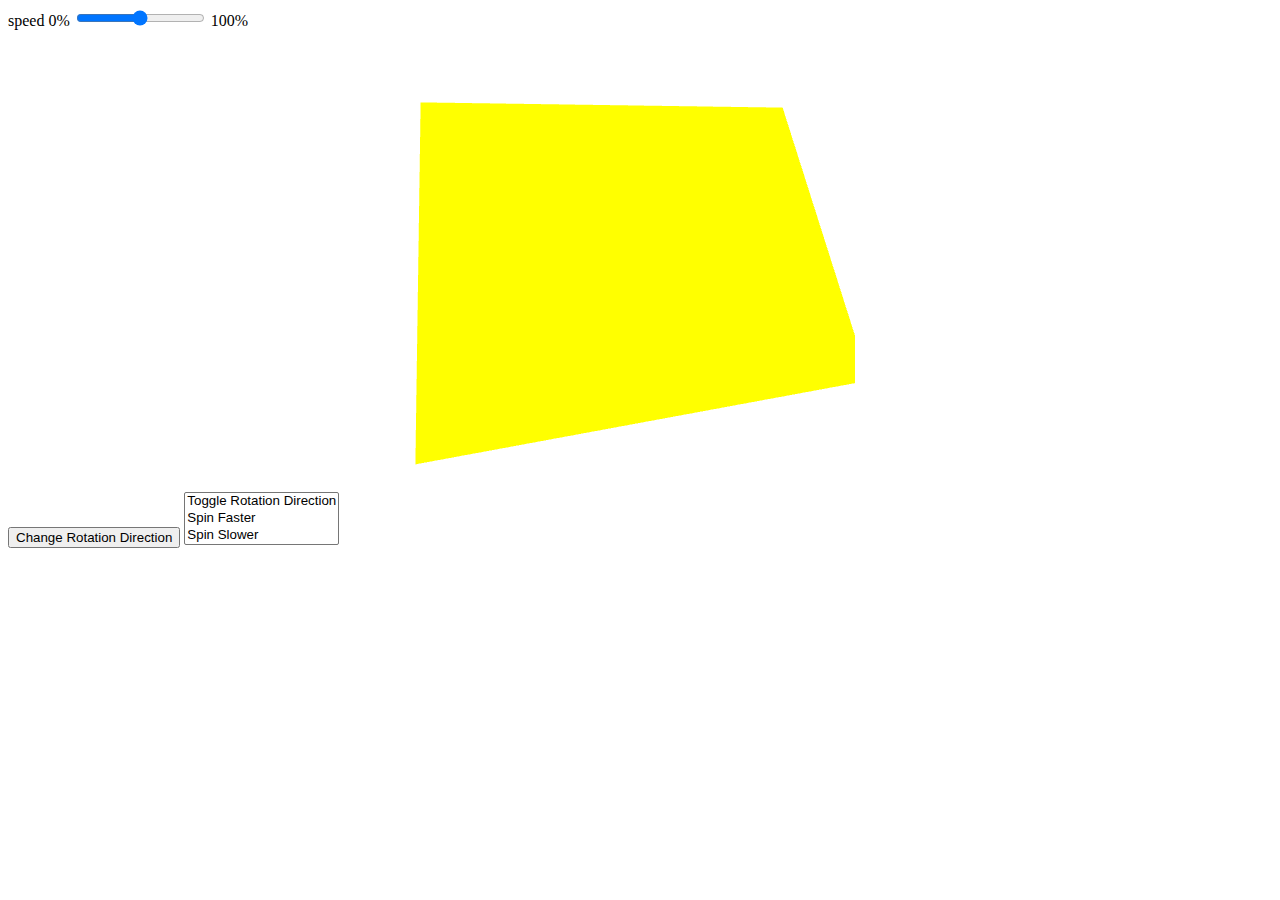
<file: prog01/rotatingSquare3.html>
<!DOCTYPE html>
<html>
<meta http-equiv="Content-Type" content="text/html;charset=utf-8" >
<title>Rotating Square</title>

<script id="vertex-shader" type="x-shader/x-vertex">
attribute vec4 vPosition;
uniform float theta;

void
main()
{
    float s = sin( theta );
    float c = cos( theta );

    gl_Position.x = -s * vPosition.x + c * vPosition.y;
    gl_Position.y =  s * vPosition.y + c * vPosition.x;
    gl_Position.z = 0.0;
    gl_Position.w = 1.0;
}
</script>

<script id="fragment-shader" type="x-shader/x-fragment">

precision mediump float;

void
main()
{
    gl_FragColor = vec4( 1.0, 1.0, 0.0, 1.0 );
}
</script>


<script type="text/javascript" src="../Common/webgl-utils.js"></script>
<script type="text/javascript" src="../Common/initShaders.js"></script>
<script type="text/javascript" src="../Common/MV.js"></script>
<script type="text/javascript" src="rotatingSquare3.js"></script>
</head>   

<body>
<div>
speed 0% <input id="slider" type="range"
 min="0" max="100" step="10" value="50" />
 100%
</div>


<button id="Direction">Change Rotation Direction</button>

<select id="Controls" size="3">
    <option value="0">Toggle Rotation Direction</option>
    <option value="1">Spin Faster</option>
    <option value="2">Spin Slower</option>
</select>

<canvas id="gl-canvas" width="512" height="512">
Oops ... your browser doesn't support the HTML5 canvas element
</canvas>
</body>
</html>
</file>
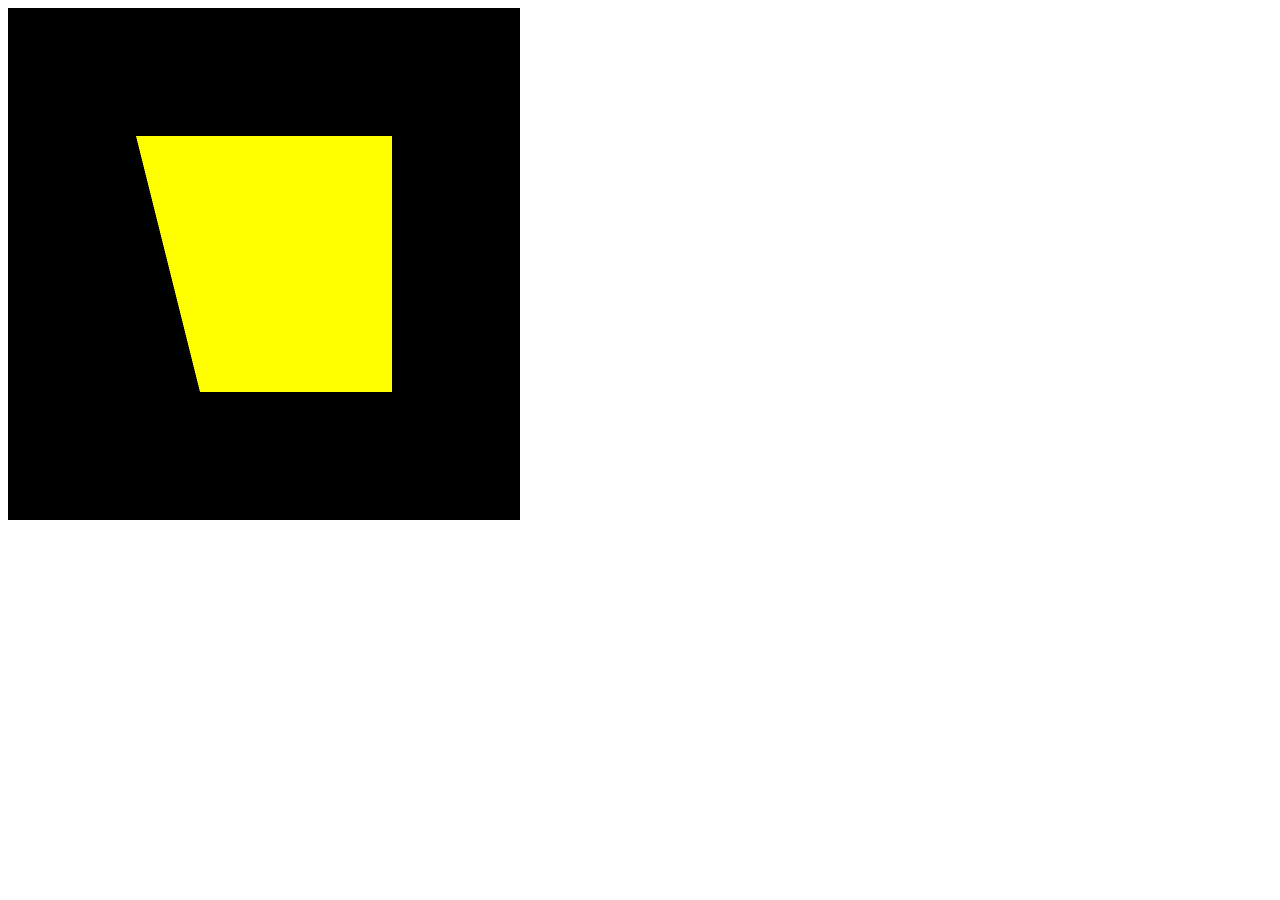
<file: prog01/square.html>
<!DOCTYPE html>
<html>
<head>

<script id="vertex-shader" type="x-shader/x-vertex">
attribute vec4 vPosition;

void
main()
{
    gl_Position = vPosition;
}
</script>

<script id="fragment-shader" type="x-shader/x-fragment">
precision mediump float;

void
main()
{
    gl_FragColor = vec4( 1.0, 1.0, 0.0, 1.0 );
}
</script>

<script type="text/javascript" src="../Common/webgl-utils.js"></script>
<script type="text/javascript" src="../Common/initShaders.js"></script>
<script type="text/javascript" src="../Common/MV.js"></script>
<script type="text/javascript" src="square.js"></script>
</head>

<body>
<canvas id="gl-canvas" width="512" height="512">
Oops ... your browser doesn't support the HTML5 canvas element
</canvas>
</body>
</html>
</file>
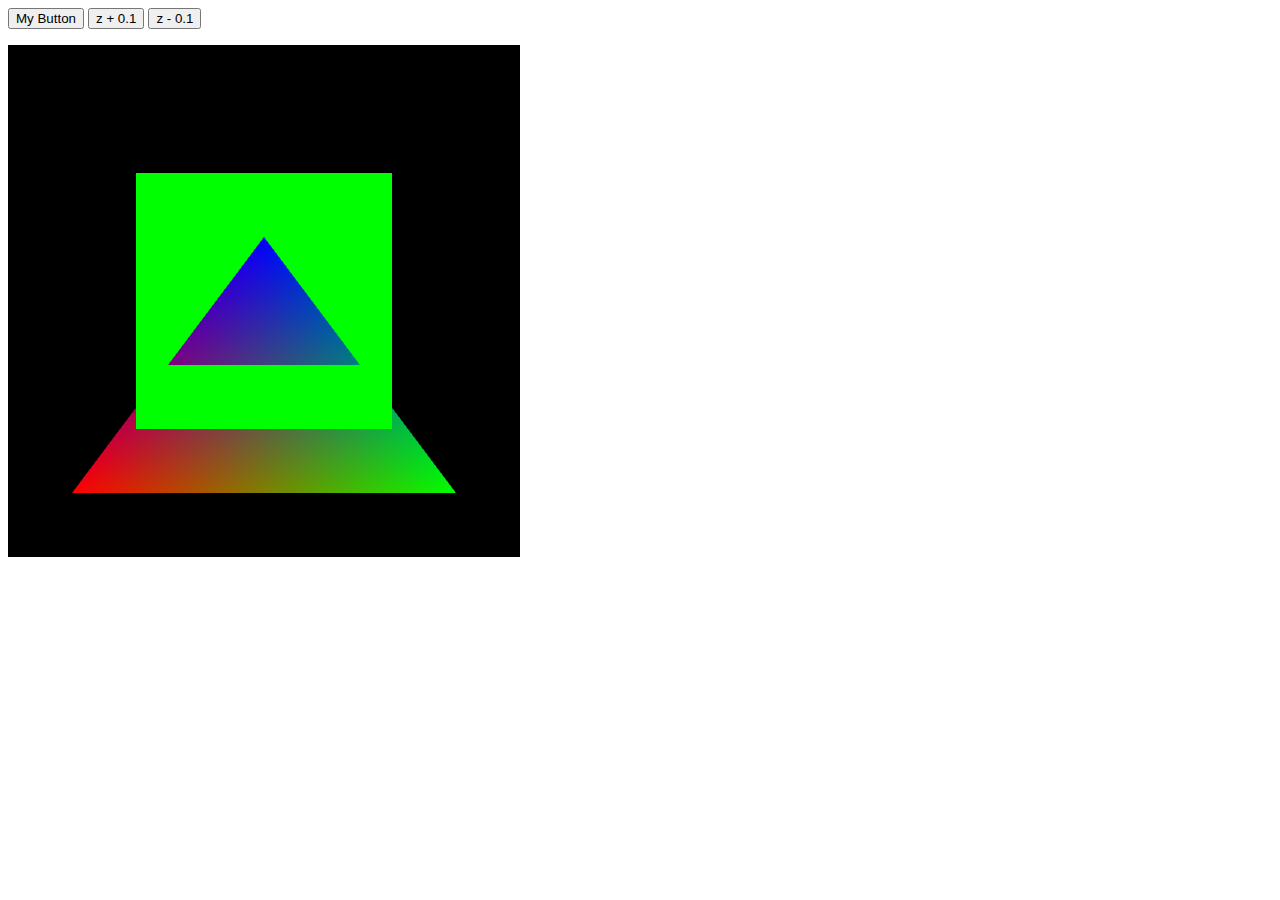
<file: prog02/house.html>
<!DOCTYPE html>
<html>
<head>

<script id="vertex-shader" type="x-shader/x-vertex">
  attribute vec4 vPosition;
  attribute vec4 vColor;
  uniform vec4 translation;
  varying vec4 fColor;
  
void
main()
  {
    fColor = vColor;
    gl_Position = vPosition + translation;
}
</script>

<script id="fragment-shader" type="x-shader/x-fragment">
  precision mediump float;
  uniform vec4 color;
  varying vec4 fColor;
  uniform int useColor;

void
main()
  {
  if (useColor == 1 ) {
  
   gl_FragColor = color;

  } else {
  
  gl_FragColor = fColor;

  }
}
</script>

<script type="text/javascript" src="../Common/webgl-utils.js"></script>
<script type="text/javascript" src="../Common/initShaders.js"></script>
<script type="text/javascript" src="../Common/MV.js"></script>
<script type="text/javascript" src="house.js"></script>
</head>

<body>
<button id="MyButton">My Button</button>
<button id="z + 0.1">z + 0.1</button>
<button id="z - 0.1">z - 0.1</button>
<p>
<canvas id="gl-canvas" width="512" height="512">
Oops ... your browser doesn't support the HTML5 canvas element
</canvas>
</body>
</html>
</file>
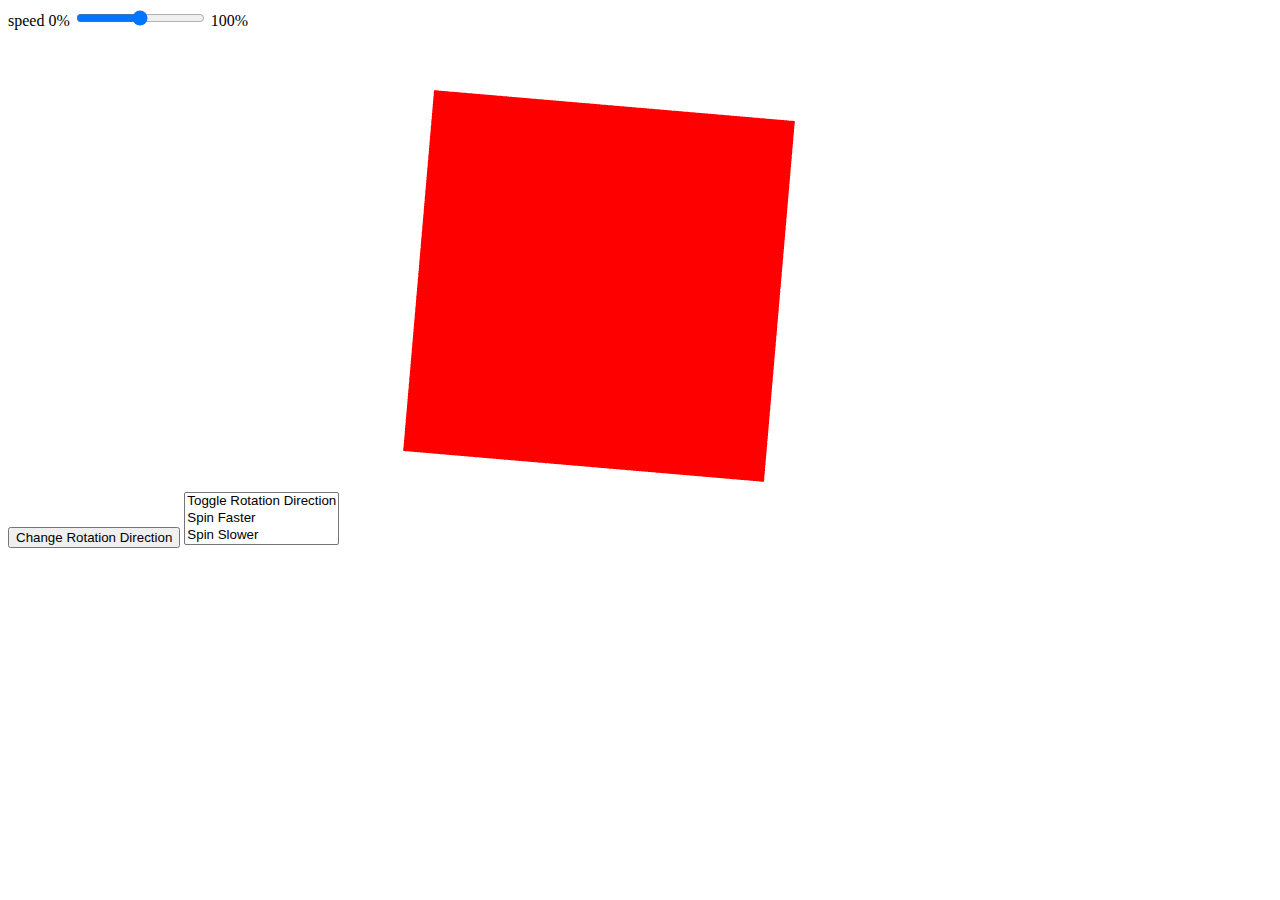
<file: prog02/rotatingSquare3.html>
<!DOCTYPE html>
<html>
<meta http-equiv="Content-Type" content="text/html;charset=utf-8" >
<title>Rotating Square</title>

<script id="vertex-shader" type="x-shader/x-vertex">
attribute vec4 vPosition;
uniform float theta;

void
main()
{
    float s = sin( theta );
    float c = cos( theta );

    gl_Position.x = -s * vPosition.x + c * vPosition.y;
    gl_Position.y =  s * vPosition.y + c * vPosition.x;
    gl_Position.z = 0.0;
    gl_Position.w = 1.0;
}
</script>

<script id="fragment-shader" type="x-shader/x-fragment">

precision mediump float;

void
main()
{
    gl_FragColor = vec4( 1.0, 0.0, 0.0, 1.0 );
}
</script>


<script type="text/javascript" src="../Common/webgl-utils.js"></script>
<script type="text/javascript" src="../Common/initShaders.js"></script>
<script type="text/javascript" src="../Common/MV.js"></script>
<script type="text/javascript" src="rotatingSquare3.js"></script>
</head>   

<body>
<div>
speed 0% <input id="slider" type="range"
 min="0" max="100" step="10" value="50" />
 100%
</div>


<button id="Direction">Change Rotation Direction</button>

<select id="Controls" size="3">
    <option value="0">Toggle Rotation Direction</option>
    <option value="1">Spin Faster</option>
    <option value="2">Spin Slower</option>
</select>

<canvas id="gl-canvas" width="512" height="512">
Oops ... your browser doesn't support the HTML5 canvas element
</canvas>
</body>
</html>
</file>
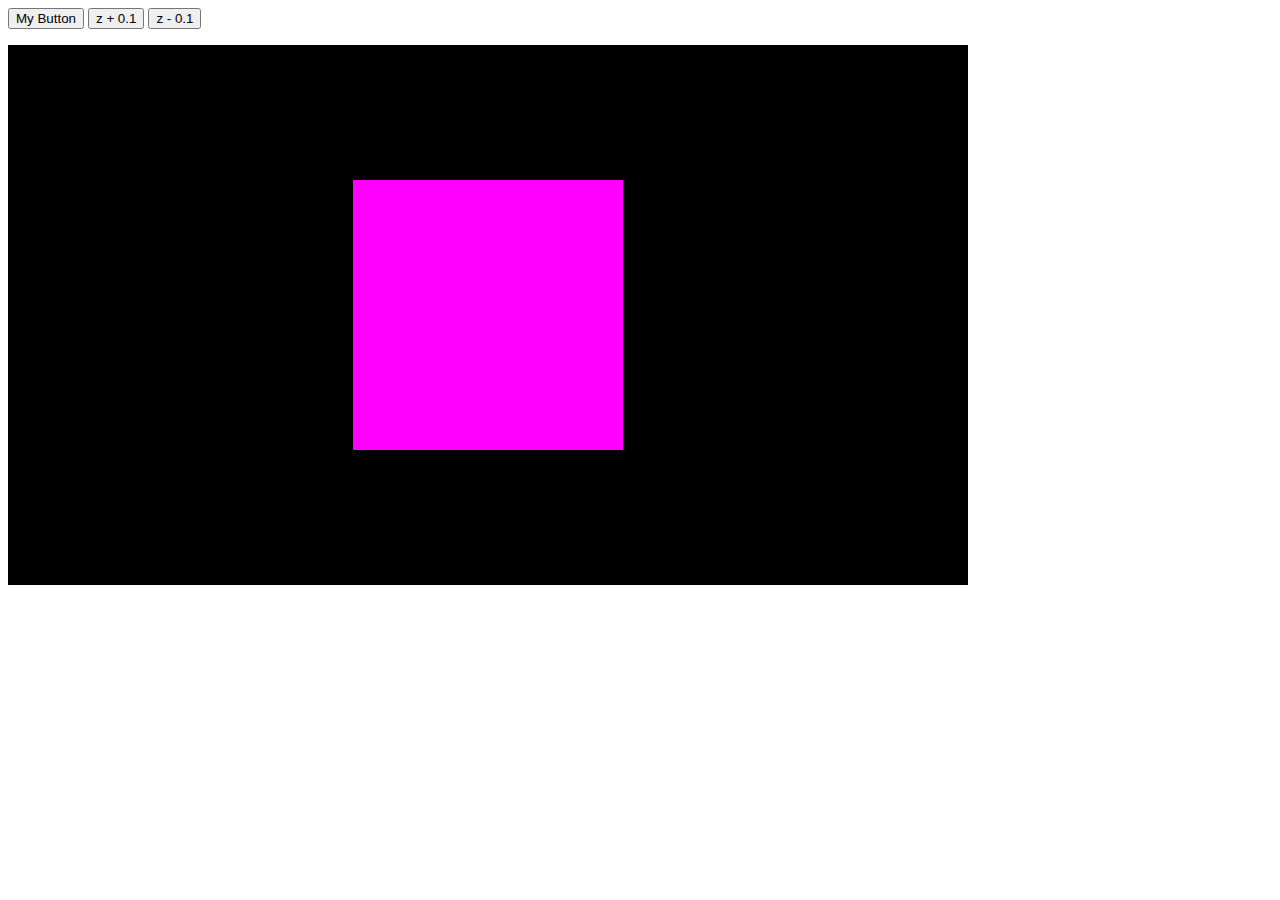
<file: prog04/cube.html>
<!DOCTYPE html>
<html>
<head>

<script id="vertex-shader" type="x-shader/x-vertex">
  attribute vec4 vPosition;
  uniform mat4 model2clip;

void
main()
{
    gl_Position = model2clip * vPosition ;
}
</script>

<script id="fragment-shader" type="x-shader/x-fragment">
precision mediump float;

uniform vec4 color;

void
main()
{
    gl_FragColor = color;
}
</script>

<script type="text/javascript" src="../Common/webgl-utils.js"></script>
<script type="text/javascript" src="../Common/initShaders.js"></script>
<script type="text/javascript" src="../Common/PVMat.js"></script>
<script type="text/javascript" src="cube.js"></script>
<script type="text/javascript" src="view.js"></script>
</head>

<body>
<button id="MyButton">My Button</button>
<button id="ZPlus">z + 0.1</button>
<button id="ZMinus">z - 0.1</button>
<p>
<canvas id="gl-canvas" width="960" height="540">
Oops ... your browser doesn't support the HTML5 canvas element
</canvas>
</body>
</html>
</file>
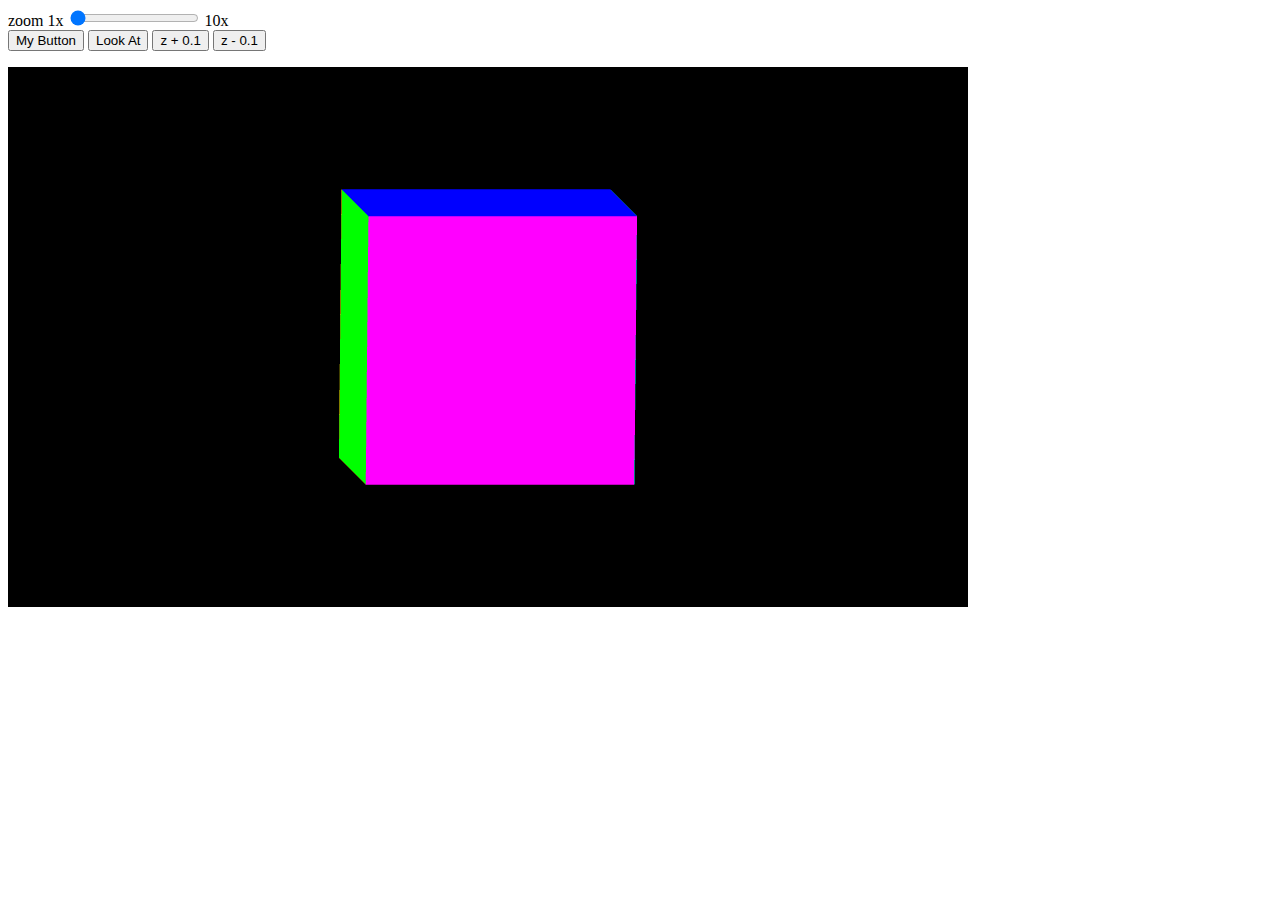
<file: prog05/cube.html>
<!DOCTYPE html>
<html>
<head>

<script id="vertex-shader" type="x-shader/x-vertex">
attribute vec4 vPosition;

uniform mat4 model2clip;

void
main()
{
    gl_Position = model2clip * vPosition;
}
</script>

<script id="fragment-shader" type="x-shader/x-fragment">
precision mediump float;

uniform vec4 color;

void
main()
{
    gl_FragColor = color;
}
</script>

<script type="text/javascript" src="../Common/webgl-utils.js"></script>
<script type="text/javascript" src="../Common/initShaders.js"></script>
<script type="text/javascript" src="../Common/PVMat.js"></script>
<script type="text/javascript" src="cube.js"></script>
<script type="text/javascript" src="view.js"></script>
<div>
zoom 1x <input id="slider" type="range"
 min="100" max="1000" step="10" value="100" />
 10x
</div>

</head>

<body>
<button id="MyButton">My Button</button>
<button id="lookAt">Look At</button>
<button id="ZPlus">z + 0.1</button>
<button id="ZMinus">z - 0.1</button>
<p>
<canvas id="gl-canvas" width="960" height="540">
Oops ... your browser doesn't support the HTML5 canvas element
</canvas>
</body>
</html>
</file>
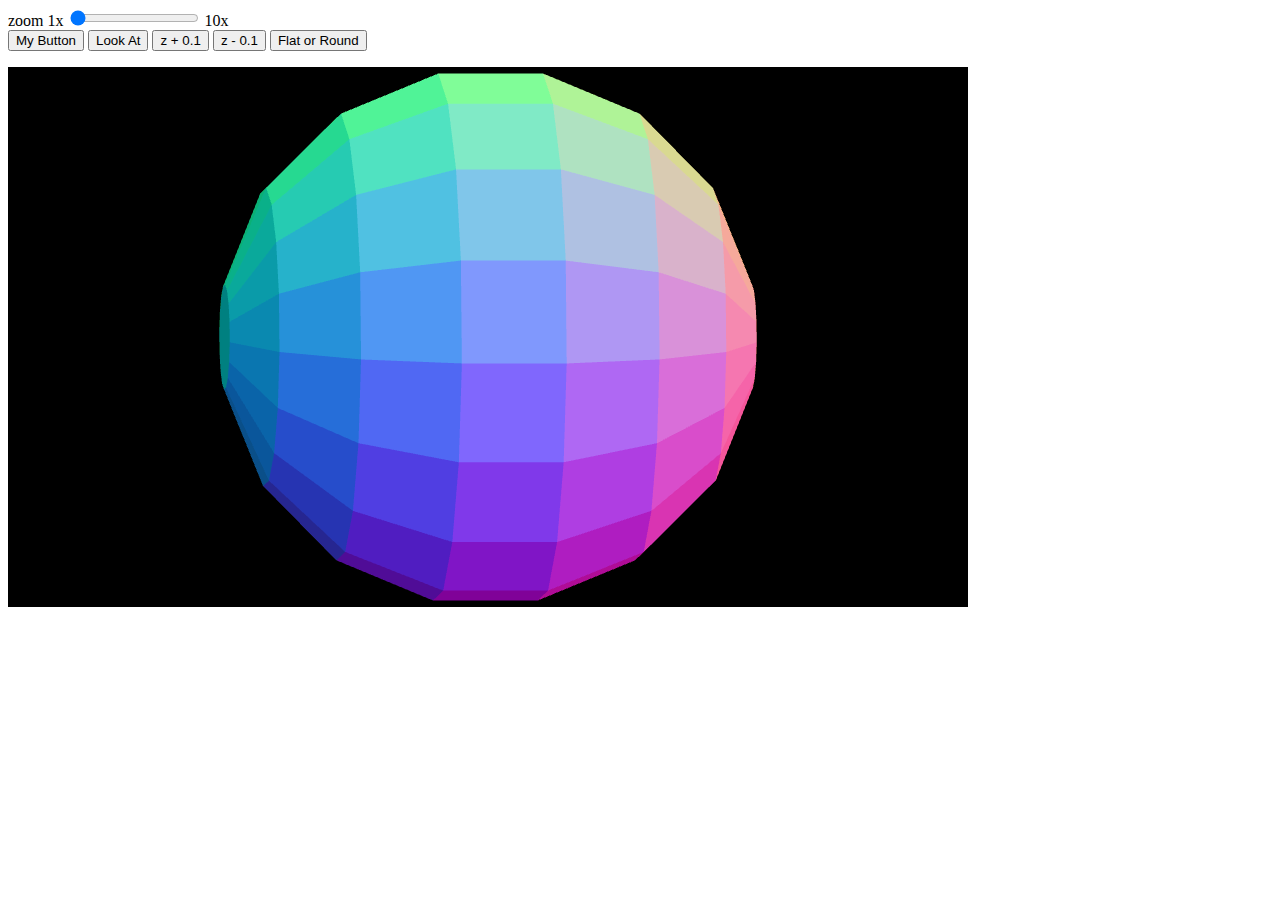
<file: prog07/sphere.html>
<!DOCTYPE html>
<html>
<head>

<script id="vertex-shader" type="x-shader/x-vertex">
attribute vec4 vPosition;
attribute vec4 vNormal;

uniform mat4 model2clip;

varying vec4 fPosition;
varying vec4 fNormal;

void
main()
{
    fPosition = vPosition;
    fNormal = vNormal;
    gl_Position = model2clip * vPosition;
}
</script>

<script id="fragment-shader" type="x-shader/x-fragment">
precision mediump float;

uniform vec4 lightI;
uniform vec4 lightP;
uniform vec4 eyeP;

uniform vec4 color;
uniform int useNormal;
uniform vec4 normal;

varying vec4 fPosition;
varying vec4 fNormal;

void
main()
{
    if (useNormal == 0)
       gl_FragColor = color;
    else {
      vec3 n = vec3(0, 0, 0);
      if (useNormal == 1)
        n = normalize(normal.xyz);
      else
        n = normalize(fNormal.xyz);

      // EXERCISE 3
      // Look at the following and then calculate diffuse.
      // Use dot(n, l)
      vec3 l = normalize((lightP - fPosition).xyz);
      vec3 v = normalize((eyeP - fPosition).xyz);

      vec3 diffuse = vec3(0, 0, 0);
      
      
      if (dot(n,l) > 0.0)
       diffuse = (color * lightI).xyz * dot(n, l);
      else
       diffuse = vec3(0,0,0);
      // EXERCISE 4
      // Calculate r and specular
      // Test with userNormal == 1 and 2
      vec3 specular = vec3(0, 0, 0);
      
      vec3 r = vec3(0, 0, 0);
      vec3 Ks = vec3(1, 1, 1);

      r =  2.0 * n * dot(n, l) - l;
      
      if (dot(v,r) > 0.0)
        specular = Ks * lightI.xyz * pow(dot(v,r), 100.0);
      else
        specular = vec3(0,0,0);


      gl_FragColor = vec4(diffuse + specular, 1.0);
   }
}
</script>

<script type="text/javascript" src="../Common/webgl-utils.js"></script>
<script type="text/javascript" src="../Common/initShaders.js"></script>
<script type="text/javascript" src="../Common/PVMat.js"></script>
<script type="text/javascript" src="Sphere.js"></script>
<script type="text/javascript" src="view.js"></script>
<div>
zoom 1x <input id="slider" type="range"
 min="100" max="1000" step="10" value="100" />
 10x
</div>

</head>

<body>
<button id="MyButton">My Button</button>
<button id="lookAt">Look At</button>
<button id="ZPlus">z + 0.1</button>
<button id="ZMinus">z - 0.1</button>
<button id="flatOrRound">Flat or Round</button>
<p>
<canvas id="gl-canvas" width="960" height="540">
Oops ... your browser doesn't support the HTML5 canvas element
</canvas>
</body>
</html>
</file>
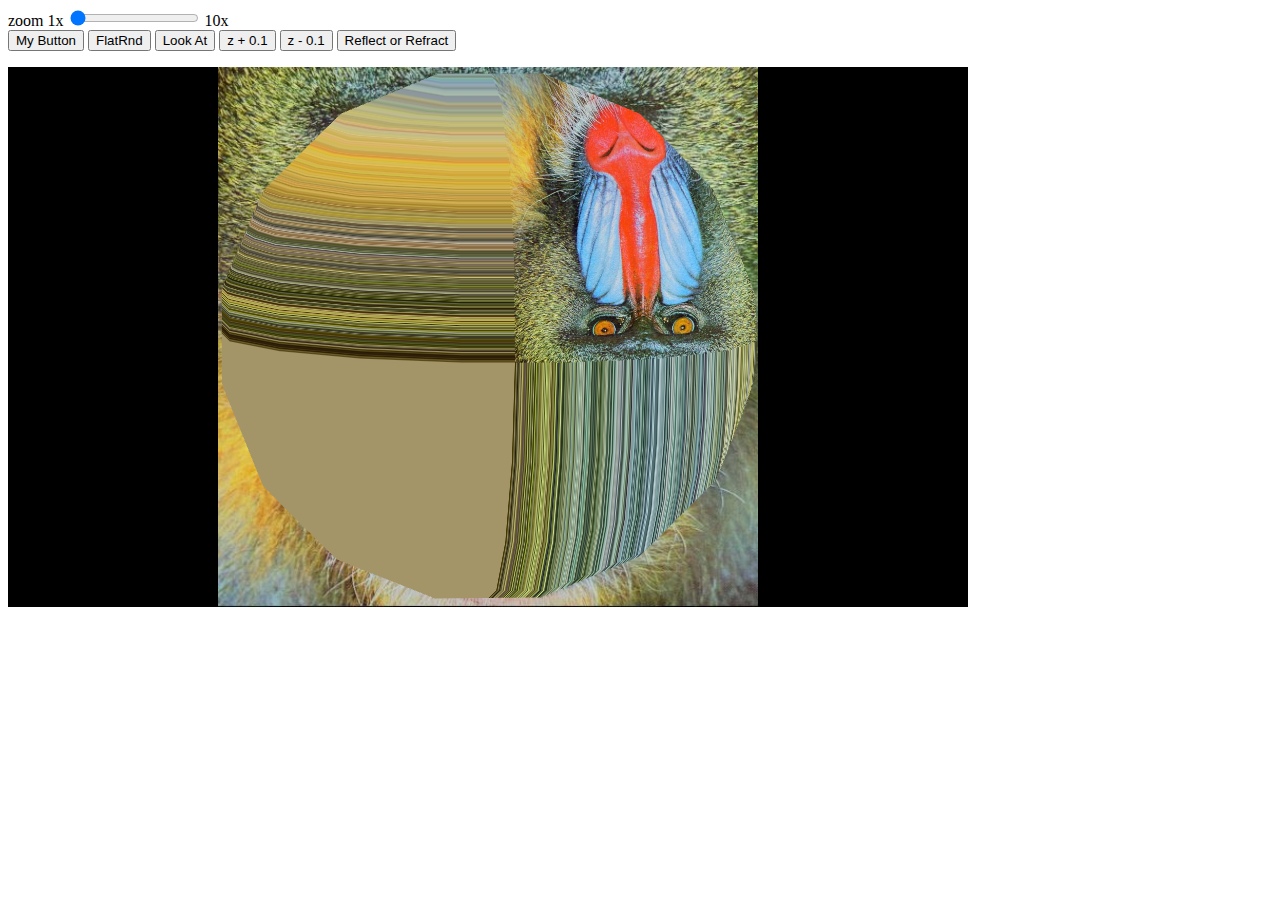
<file: prog08/sphere.html>
<!DOCTYPE html>
<html>
<head>

<script id="vertex-shader" type="x-shader/x-vertex">
attribute vec4 vPosition;
attribute vec4 vNormal;

uniform mat4 model2clip;


varying vec4 fPosition;
varying vec4 fNormal;

void
main()
{
    fPosition = vPosition;
    fNormal = vNormal;
    gl_Position = model2clip * vPosition;
}
</script>

<script id="fragment-shader" type="x-shader/x-fragment">
precision mediump float;

uniform vec4 lightI;
uniform vec4 lightP;
uniform vec4 eyeP;

uniform vec4 color;
uniform int useNormal;
uniform int reflectOrRefract;
uniform vec4 normal;

uniform mat4 model2picture;

varying vec4 fPosition;
varying vec4 fNormal;

uniform sampler2D tex1;
uniform sampler2D tex2;

void
main()
{
if (useNormal == 0) {
        // gl_FragColor = color;
        gl_FragColor = texture2D(tex1, fPosition.xy);
    }
    else {
      vec3 n = vec3(0, 0, 0);
      if (useNormal == 1)
        n = normalize(normal.xyz);
      else
        n = normalize(fNormal.xyz);

      // Look at the following and then calculate diffuse.
      // Use dot(n, l)
      // Set flatOrRound = 1 at the top of view.js to check.
      vec3 l = normalize((lightP - fPosition).xyz);
      vec3 v = normalize((eyeP - fPosition).xyz);

      vec3 diffuse = (lightI * color * max(dot(n, l), 0.0)).xyz;

      // Calculate r and specular
      vec3 r = normalize(2.0 * dot(n, l) * n - l);
      vec3 specular = (lightI * pow(max(dot(v, r), 0.0), 100.0)).xyz;

      vec3 ambient = vec3(0.1, 0.1, 0.1);

      vec4 shading = vec4(specular + ambient, 1.0);

      // Make the sphere out of air.
      r = -v;
      
      if (reflectOrRefract == 0)
        r = normalize(2.0 * dot(n, v) * n - v);
      else {
        vec3 u, diamond;
        u = v - dot(v,n) * n;
        diamond = -u/2.4;
        r=diamond-sqrt(1.0-dot(diamond,diamond))*n;
      }
      vec4 rP;
      vec4 pP;
      float s;
      vec4 ray;

      rP = model2picture * vec4(r,0);
      pP = model2picture * fPosition;
      s = -pP.z / rP.z;
      ray = pP + rP * s ; 
      
      if(s>0.0 && ray.x > 0.0 && ray.x < 1.0 && ray.y > 0.0 && ray.y < 1.0)
        gl_FragColor = texture2D(tex1,ray.xy) * texture2D(tex2,ray.xy) + shading;
      else
        gl_FragColor = shading;

   }
}
</script>

<script type="text/javascript" src="../Common/webgl-utils.js"></script>
<script type="text/javascript" src="../Common/initShaders.js"></script>
<script type="text/javascript" src="../Common/PVMat.js"></script>
<script type="text/javascript" src="../Common/Texture2D.js"></script>
<script type="text/javascript" src="Sphere.js"></script>
<script type="text/javascript" src="Picture.js"></script>
<script type="text/javascript" src="view.js"></script>
<div>
zoom 1x <input id="slider" type="range"
 min="100" max="1000" step="10" value="100" />
 10x
</div>

</head>

<body>
<button id="MyButton">My Button</button>
<button id="flat">FlatRnd</button>
<button id="lookAt">Look At</button>
<button id="ZPlus">z + 0.1</button>
<button id="ZMinus">z - 0.1</button>
<button id="ReflectRefract">Reflect or Refract</button>
<p>
<canvas id="gl-canvas" width="960" height="540">
Oops ... your browser doesn't support the HTML5 canvas element
</canvas>
</body>
</html>
</file>
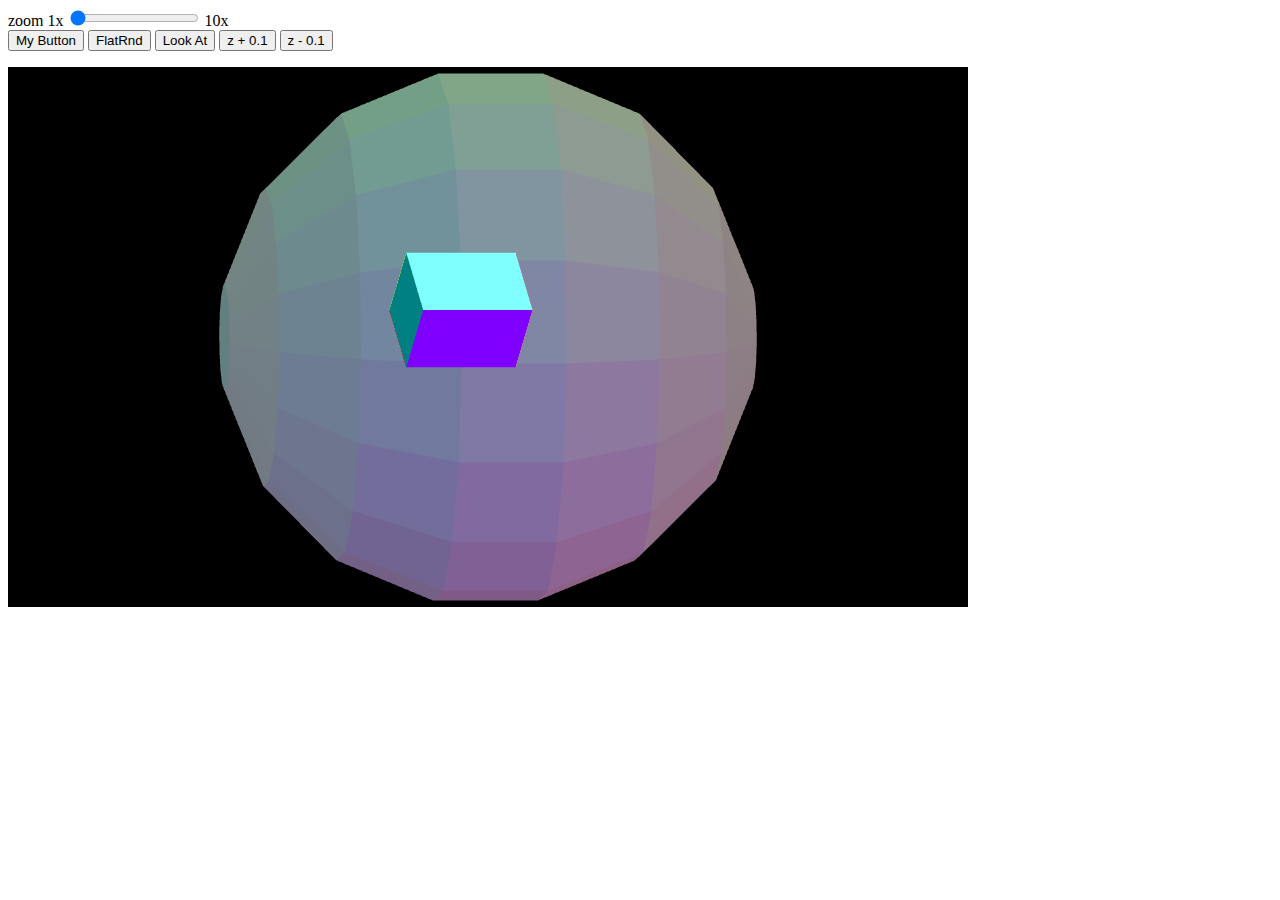
<file: prog10/sphere.html>
<!DOCTYPE html>
<html>
<head>

<script id="vertex-shader" type="x-shader/x-vertex">
precision mediump float;

attribute vec4 vPosition;
attribute vec4 vNormal;

uniform mat4 model2world;
uniform mat4 world2clip;
uniform mat4 world2clipL;

varying vec4 fPosition;
varying vec4 fNormal;

varying vec2 depthTexCoords;
varying float depth;

void
main()
{
  vec4 positionL = vPosition;

  // EXERCISE 9
  // Calculate positionL, the position of this vertex
  // in the light's clip box.
  // Homogenize and put the coordinates in the range 0 to 1.

  positionL = world2clipL * model2world * positionL;
  positionL = positionL/positionL.w;
  positionL = positionL * 0.5 + 0.5;



  depthTexCoords = positionL.xy;
  depth  = positionL.z;

    fPosition = model2world * vPosition;
    fNormal = normalize(model2world * vNormal);
    gl_Position = world2clip * (model2world * vPosition);
}
</script>

<script id="fragment-shader" type="x-shader/x-fragment">
precision mediump float;

uniform vec4 lightI;
uniform vec4 lightP;
uniform vec4 eyeP;

uniform vec4 color;
uniform int useNormal;
uniform vec4 normal;
uniform mat4 model2world;

varying vec4 fPosition;
varying vec4 fNormal;

// this is a tiny value to avoid self-shadowing
const float DEPTH_EPSILON = 0.1;

uniform sampler2D depthTex;

varying vec2 depthTexCoords;
varying float depth;

void
main()
{

  float shadow = 1.0;

  // EXERCISE 10
  // Use depthTex, depthTexCoords, and depth to determine if shadow
  // should be set to 0.0, meaning yes, it's in shadow.

    if(texture2D(depthTex, depthTexCoords).x < depth - DEPTH_EPSILON)
      shadow = 0.0;

    if (useNormal == 0)
       gl_FragColor = color;
    else {
      vec3 n = vec3(0, 0, 0);
      if (useNormal == 1)
        n = normalize((model2world * normal).xyz);
      else
        n = normalize(fNormal.xyz);

      // Look at the following and then calculate diffuse.
      // Use dot(n, l)
      // Set flatOrRound = 1 at the top of view.js to check.
      vec3 l = normalize((lightP - fPosition).xyz);
      vec3 v = normalize((eyeP - fPosition).xyz);

      vec3 diffuse = (lightI * color * max(dot(n, l), 0.0)).xyz;

      // Calculate r and specular
      vec3 r = normalize(2.0 * dot(n, l) * n - l);
      vec3 specular = (lightI * pow(max(dot(v, r), 0.0), 100.0)).xyz;

      gl_FragColor = vec4(shadow * (diffuse + specular), 1.0);
      // gl_FragColor = texture2D(depthTex, depthTexCoords);
      gl_FragColor.w = 1.0;
   }
}
</script>

<script id="light.fs" type="x-shader/x-fragment">
precision mediump float;

uniform vec4 color;

void main() {
  gl_FragColor = color; // vec4(1, 0, 0, 1);
}

</script>

<script id="light.vs" type="x-shader/x-vertex">
attribute vec4 vPosition;
attribute vec4 vNormal;

uniform mat4 model2world;
uniform mat4 world2clip;

void main()
{
  gl_Position = world2clip * (model2world * vPosition);
}


</script>
<script type="text/javascript" src="../Common/webgl-utils.js"></script>
<script type="text/javascript" src="../Common/initShaders.js"></script>
<script type="text/javascript" src="../Common/PVMat.js"></script>
<script type="text/javascript" src="../Common/Texture2D.js"></script>
<script type="text/javascript" src="Sphere.js"></script>
<script type="text/javascript" src="view.js"></script>
<div>
zoom 1x <input id="slider" type="range"
 min="100" max="1000" step="10" value="100" />
 10x
</div>

</head>

<body>
<button id="MyButton">My Button</button>
<button id="flat">FlatRnd</button>
<button id="lookAt">Look At</button>
<button id="ZPlus">z + 0.1</button>
<button id="ZMinus">z - 0.1</button>
<p>
<canvas id="gl-canvas" width="960" height="540">
Oops ... your browser doesn't support the HTML5 canvas element
</canvas>
</body>
</html>
</file>
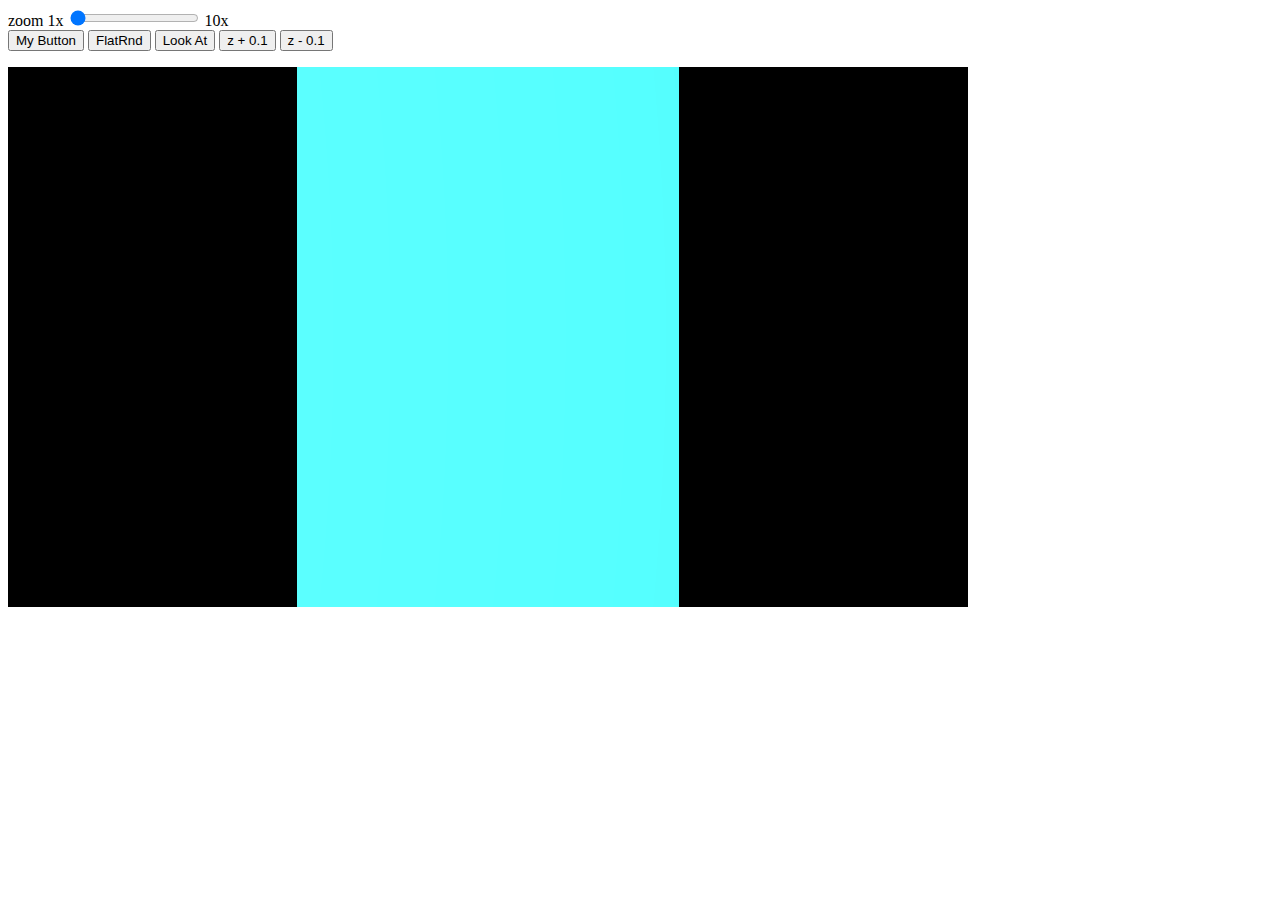
<file: prog12/robot.html>
<!DOCTYPE html>
<html>
<head>

<script id="vertex-shader" type="x-shader/x-vertex">

attribute vec4 vPosition;
attribute vec4 vNormal;

//uniform mat4 model2clip;
uniform mat4 world2clip;
uniform mediump mat4 model2world;
uniform mediump mat4 world2modelT;

varying vec4 fPosition;
varying vec4 fNormal;

void
main()
{
    fPosition = model2world * vPosition;
    fNormal = world2modelT * vNormal; // THIS IS WRONG!!  EXERCISE 2
    gl_Position = world2clip * model2world * vPosition;
}
</script>

<script id="fragment-shader" type="x-shader/x-fragment">
precision mediump float;

uniform vec4 lightI;
uniform vec4 lightP;
uniform vec4 eyeP;

uniform vec4 color;
uniform int useNormal;
uniform vec4 normal;

uniform mediump mat4 model2world;
uniform mediump mat4 world2modelT;

varying vec4 fPosition;
varying vec4 fNormal;

void
main()
{
    if (useNormal == 0)
       gl_FragColor = color;
    else {
      vec3 n = vec3(0, 0, 0);
      if (useNormal == 1)
        n = normalize((world2modelT * normal).xyz); // THIS IS WRONG!! EXERCISE 2
      else
        n = normalize(fNormal.xyz);

      // Look at the following and then calculate diffuse.
      // Use dot(n, l)
      // Set flatOrRound = 1 at the top of view.js to check.
      vec3 l = normalize((lightP - fPosition).xyz);
      vec3 v = normalize((eyeP - fPosition).xyz);

      vec3 diffuse = (lightI * color * max(dot(n, l), 0.0)).xyz;

      // Calculate r and specular
      vec3 r = normalize(2.0 * dot(n, l) * n - l);
      vec3 specular = (lightI * pow(max(dot(v, r), 0.0), 100.0)).xyz;

      gl_FragColor = vec4(diffuse + specular, 1.0);
   }
}
</script>

<script type="text/javascript" src="../Common/webgl-utils.js"></script>
<script type="text/javascript" src="../Common/initShaders.js"></script>
<script type="text/javascript" src="../Common/PVMat.js"></script>
<script type="text/javascript" src="Sphere.js"></script>
<script type="text/javascript" src="Shape.js"></script>
<script type="text/javascript" src="view.js"></script>
<div>
zoom 1x <input id="slider" type="range"
 min="100" max="1000" step="10" value="100" />
 10x
</div>

</head>

<body>
<button id="MyButton">My Button</button>
<button id="flat">FlatRnd</button>
<button id="lookAt">Look At</button>
<button id="ZPlus">z + 0.1</button>
<button id="ZMinus">z - 0.1</button>
<p>
<canvas id="gl-canvas" width="960" height="540">
Oops ... your browser doesn't support the HTML5 canvas element
</canvas>
</body>
</html>
</file>
